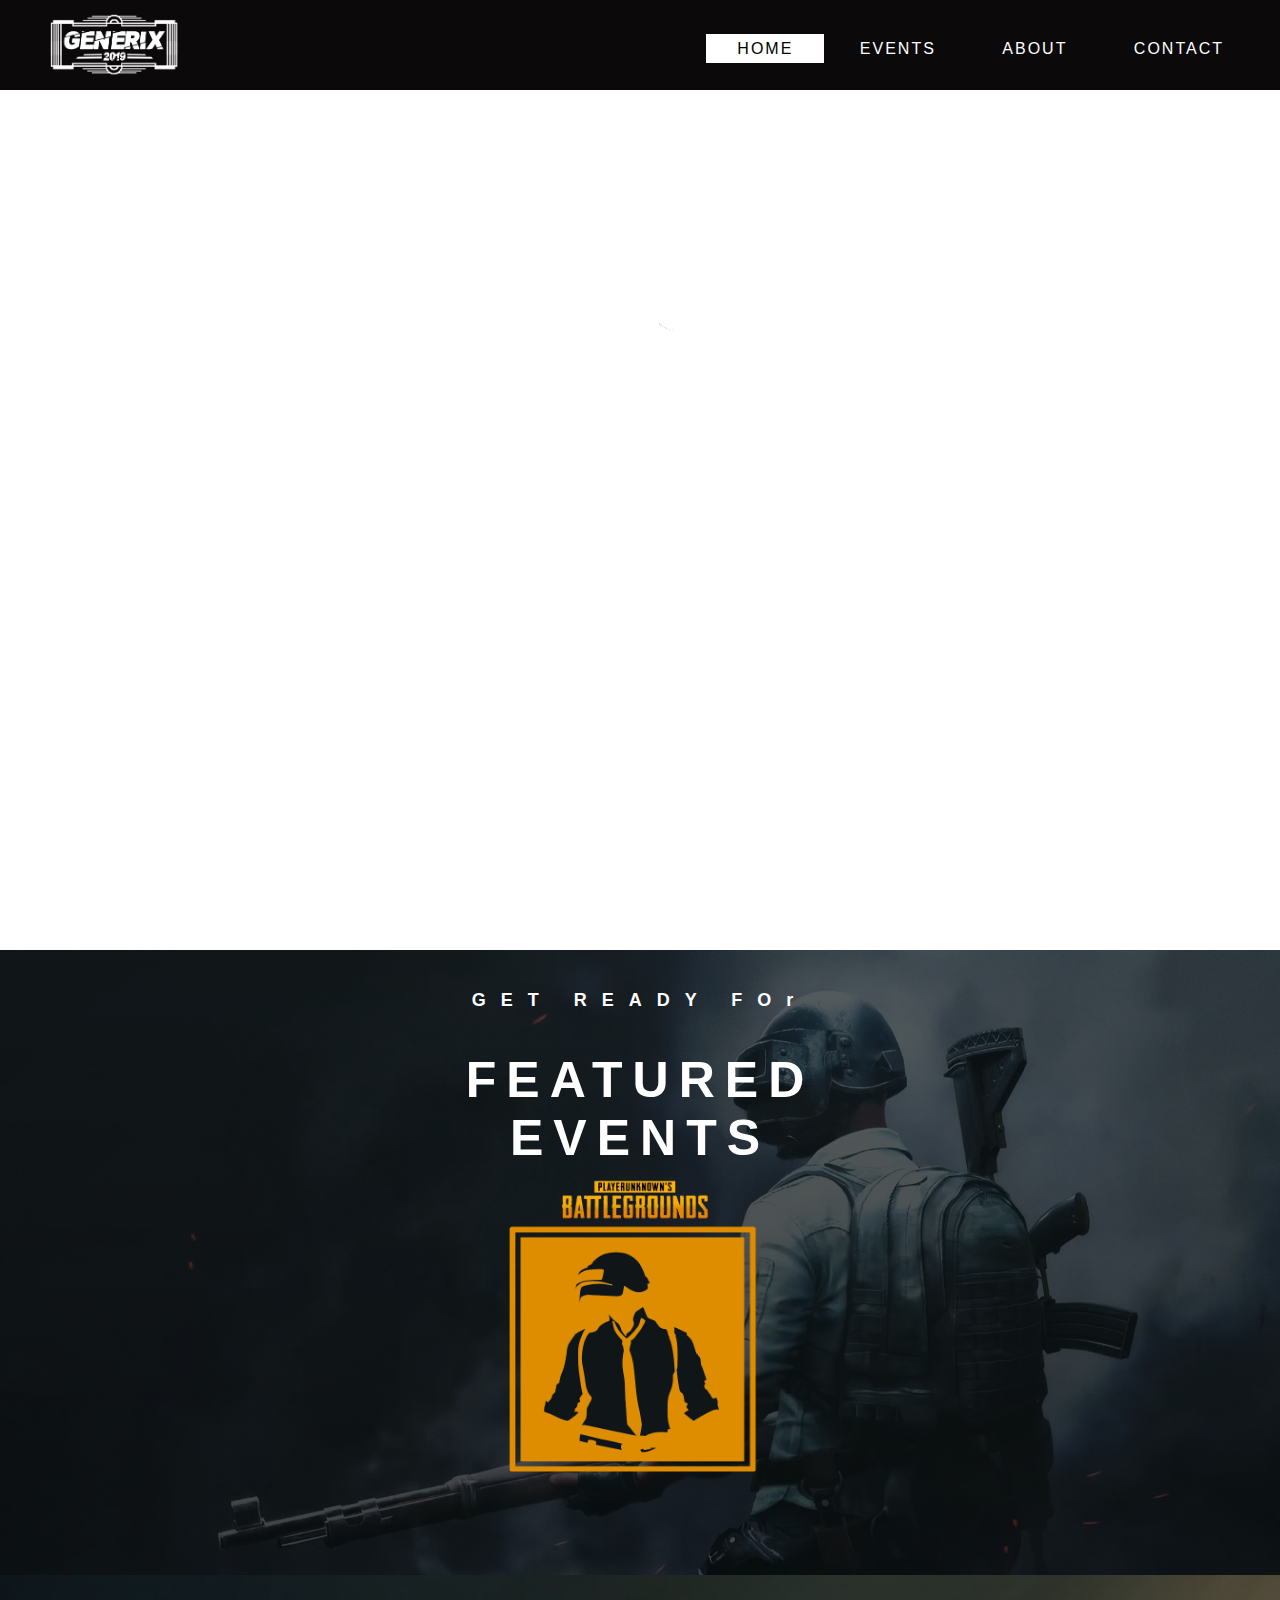
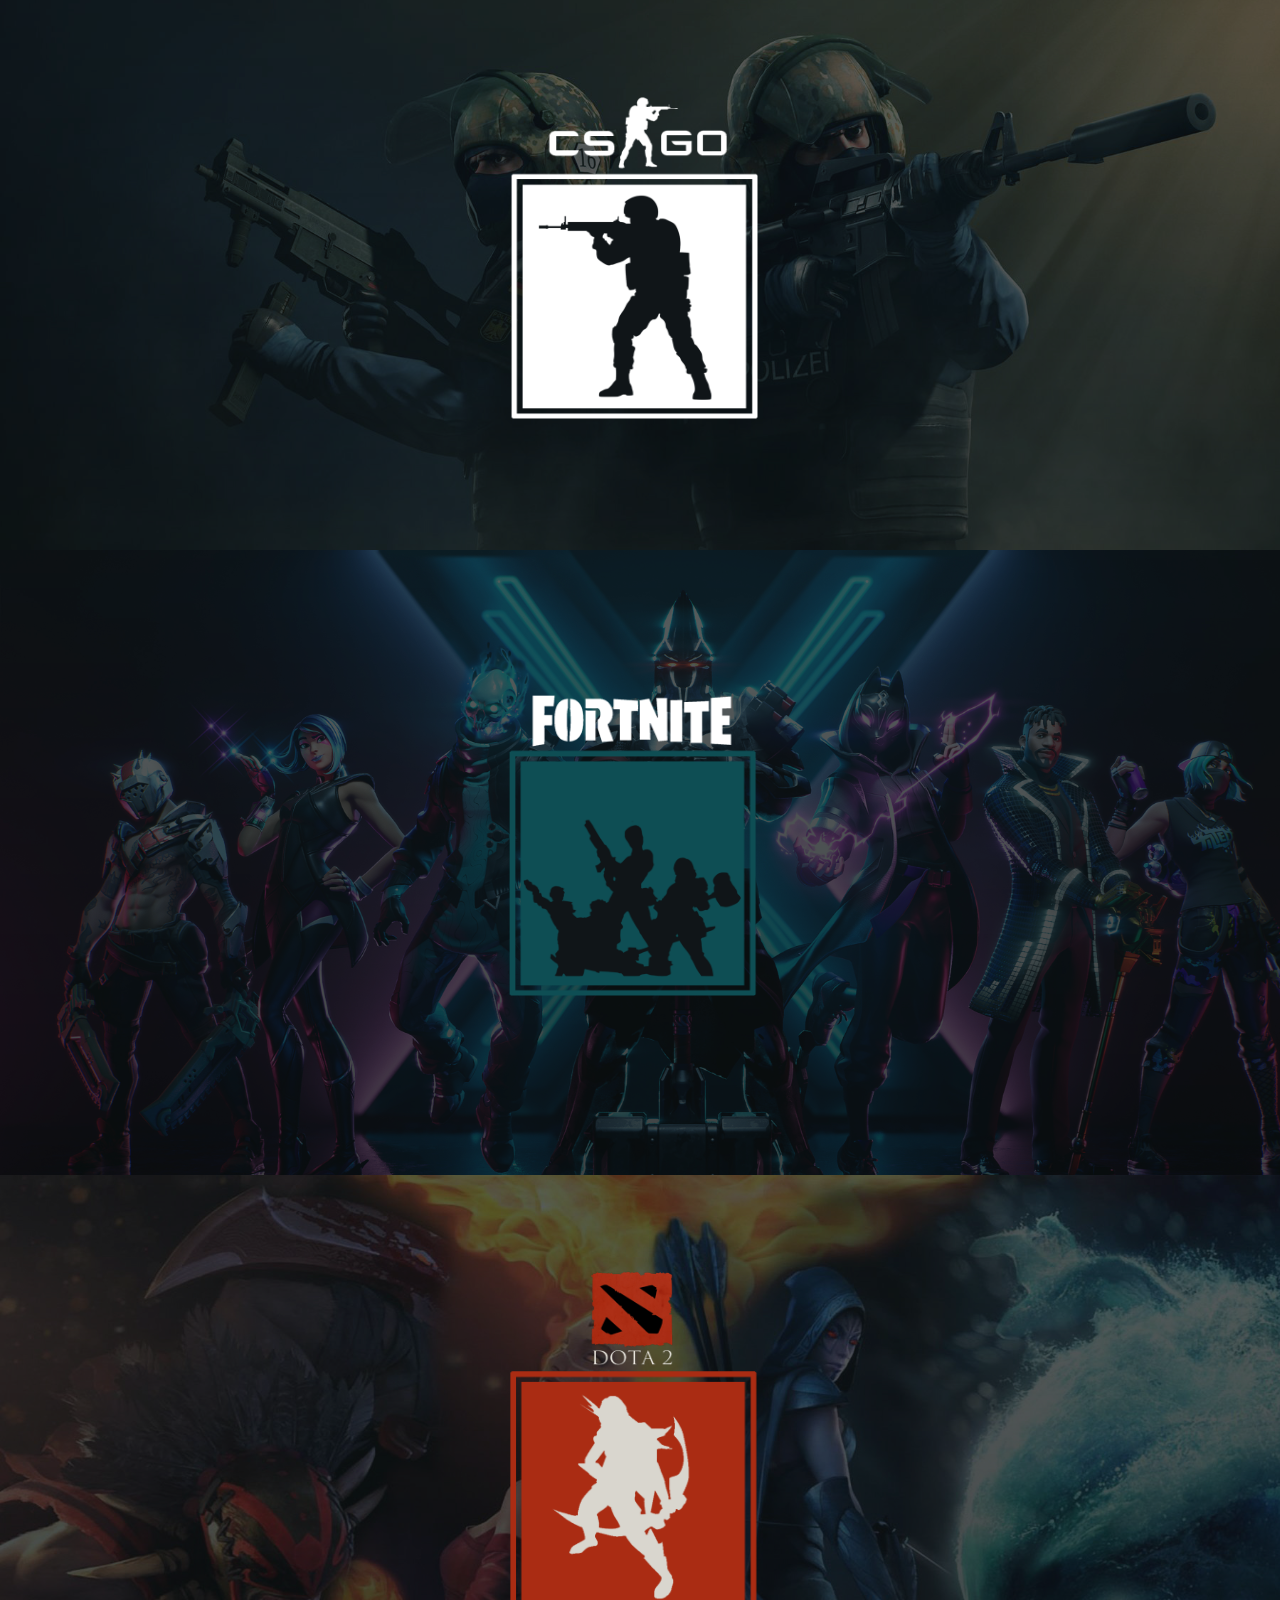
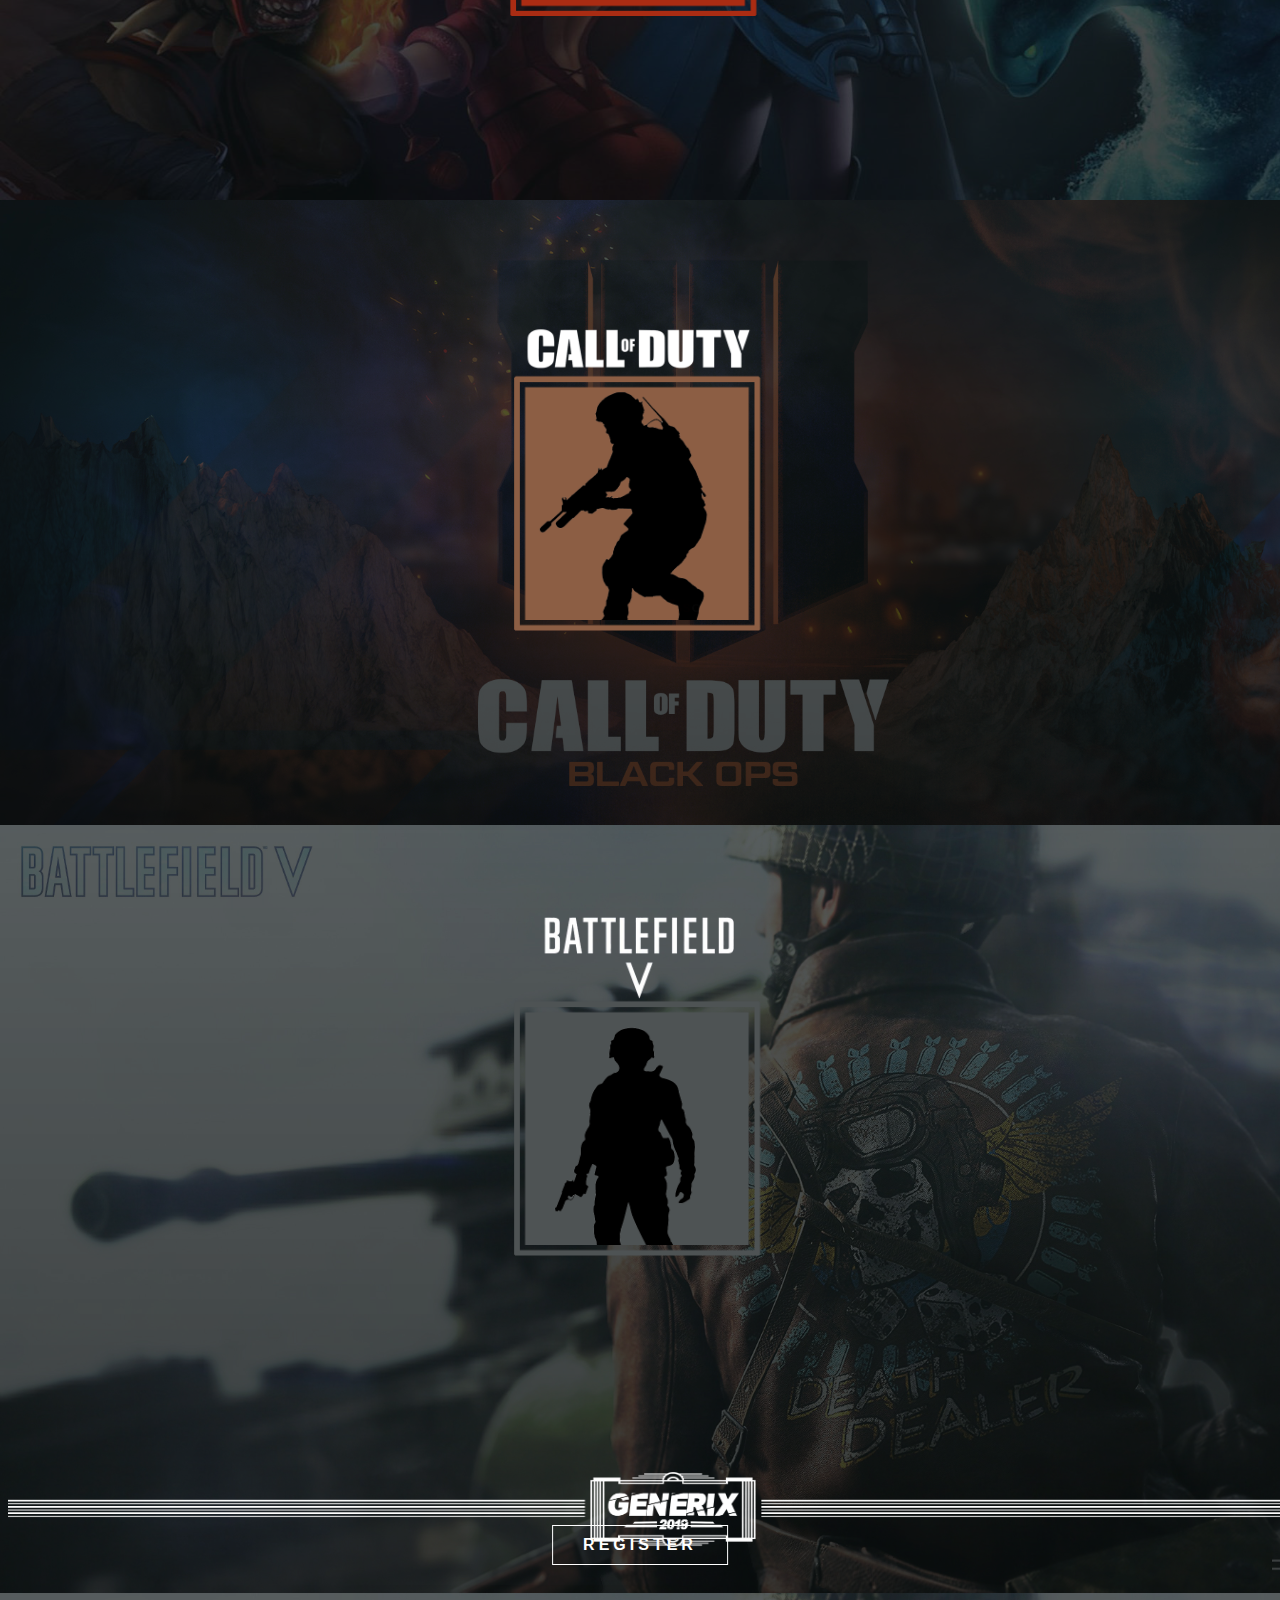
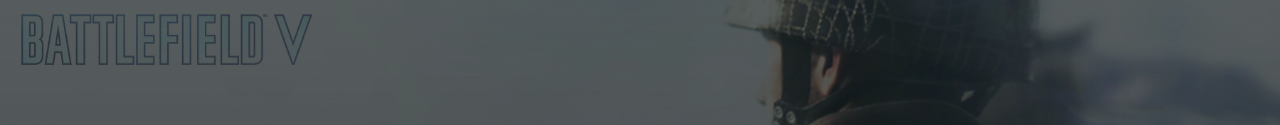
<file: index.html>
<html>
<head>
	<meta charset="utf-8">
	<title> GENERIX </title>
	<link rel="stylesheet" type="text/css" href="css/style.css">
</head>
<body>
	<header>
		<div class="main">
			<div class="logo">
				<img src="newlogo.png">
			</div>
			
			<nav>
				<ul>
					<li class="active"><a href="#">HOME</a></li>
					<li><a href="index2nd.html">EVENTS</a></li>
					<li><a href="index2nd.html">ABOUT</a></li>
					<li><a href="index2nd.html">CONTACT</a></li>
				</ul>
			</nav>
		</div>
		
		<div class="title">
			<img src="logo2.png">
		</div>
		
		<div class="button">
			<a href="index3.html" class="btn">WATCH VIDEO</a>
			<a href="index2nd.html" class="btn">REGISTER NOW</a>
		</div>
		
		<div class="view">
			<h4> VIEW MORE </h4>
		</div>
		
		<div class="scrolldown">
			<span></span>
			<span></span>
			<span></span>
		</div>
		
		<div class="slider">
			<div class="load">
			</div>
		</div>
		
		<div class="text2">
			<h2> GET READY FOr</h2>
			<h1> FEATURED </br> EVENTS</h1>
			<img src="pubg.png" height="350px" width="650px">
			<a href="index2nd.html">REGISTER</a>
		</div>
		
		<div class="text3">
			<h2>-------</h2>
			<img src="csgo.png" height="350px" width="650px">
			<a href="index2nd.html">REGISTER</a>
		</div>
		
		<div class="text4">
			<h2>-------</h2>
			<img src="fortnite.png" height="350px" width="650px">
			<a href="index2nd.html">REGISTER</a>
		</div>
		
		<div class="text5">
			<h2>-------</h2>
			<img src="dota.png" height="350px" width="650px">
			<a href="index2nd.html">REGISTER</a>
		</div>
		
		<div class="text6">
			<h2>-------</h2>
			<img src="fifa.png" height="350px" width="650px">
			<a href="index2nd.html">REGISTER</a>
		</div>
		
		<div class="text7">
			<h2>-------</h2>
			<img src="cod.png" height="350px" width="650px">
			<a href="index2nd.html">REGISTER</a>
		</div>
		
		<div class="text8">
			<h2>-------</h2>
			<img src="bf5.png" height="350px" width="650px">
			<a href="index2nd.html">REGISTER</a>
		</div>
		
		<div class="btlogo">
			<img src="logo3.png" height="90px" width="1340px">
		</div>
		
		<div class="footer">
			<img src="footer.png" height="400px" width="1374px">
		</div>
		
		
	</header>
</body>
</html>
</file>
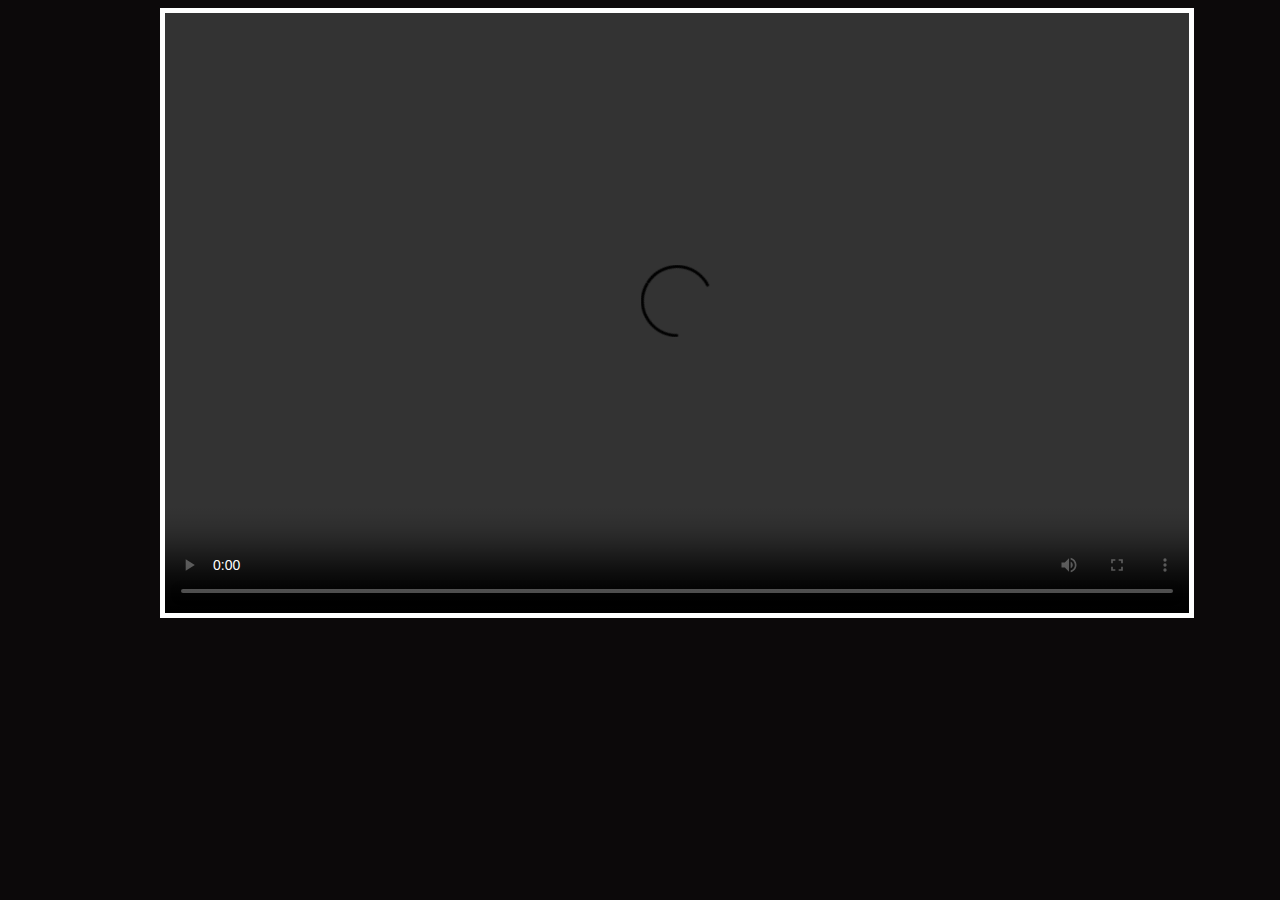
<file: index3.html>
<!DOCTYPE html>
<html>
<head>
	<title>GENERIX VIDEO</title>
</head>
<style>
	body{
		margin-left:160px;
		padding:0;
		background-color:#0C090A;
	}
	video{
		border:5px solid white;
	}
	
</style>

<body>
	<video width="1024" height="600" controls>
		<source src="generix.mp4" type="video/mp4">
	</video>
</body>
</html>
</file>
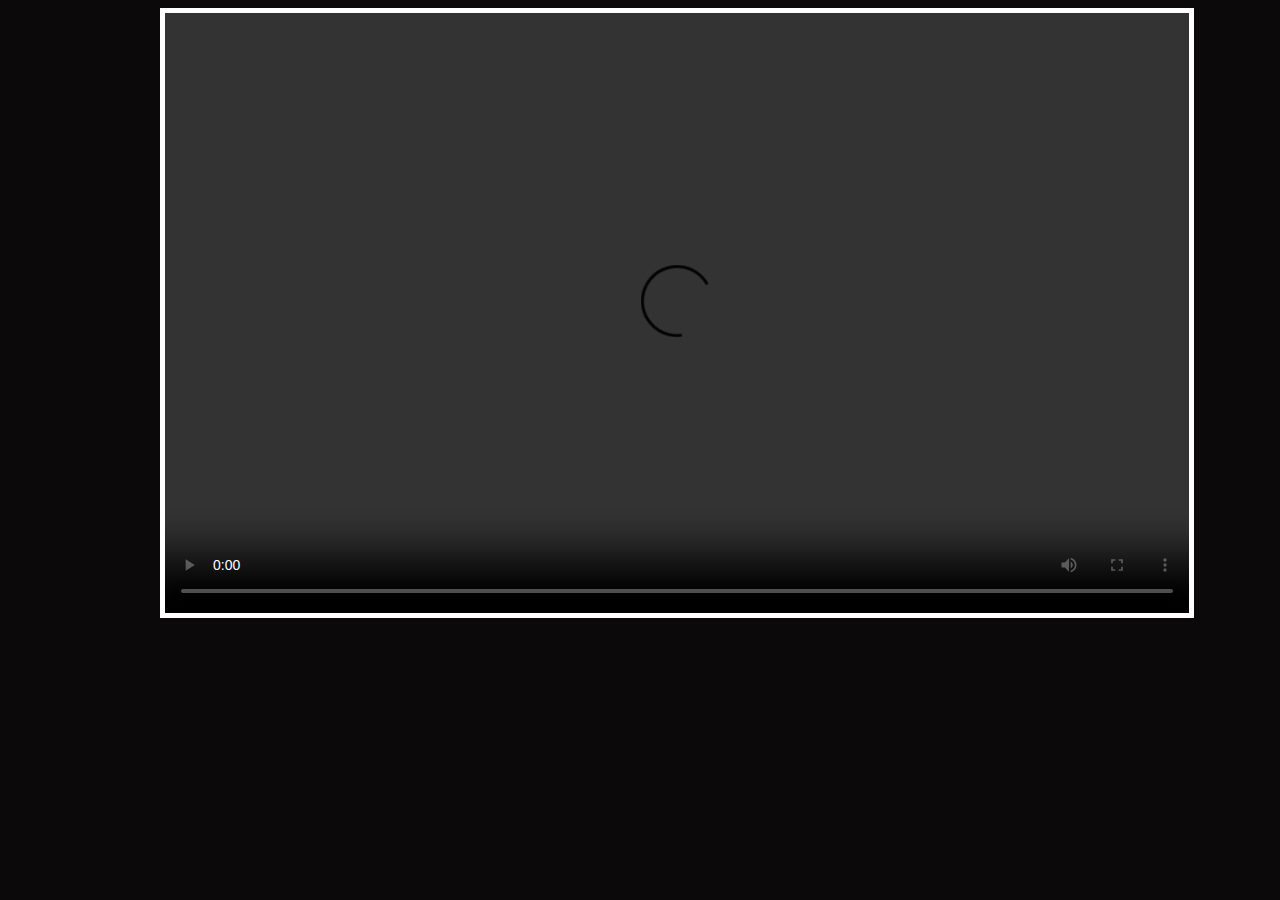
<file: video.html>
<!DOCTYPE html>
<html>
<head>
	<title>GENERIX VIDEO</title>
</head>
<style>
	body{
		margin-left:160px;
		padding:0;
		background-color:#0C090A;
	}
	video{
		border:5px solid white;
	}
	
</style>

<body>
	<video width="1024" height="600" controls>
		<source src="generix.mp4" type="video/mp4">
	</video>
</body>
</html>
</file>
<file: css/style.css>
*{
	margin:0;
	padding:0;
	font-family: sans-serif;
}
.load{
	animation: slide 2s;
}
.slider{
	background-repeat:no-repeat;
	width:100%;
	height:100vh;
	background-size:cover;
	background-position:center;
	background-attachment:fixed;
	animation: slide 30s infinite;
}
#main{
	width:100%;
	height:100vh;
	background-size:cover;
}
nav{
	width:100%;
	height:90px;
	background-color:#0C090A;
}
nav ul{
	float:right;
	list-style-type: none;
	margin-top:40px;
	margin-right:25px;
}
nav ul li{
	display: inline-block;
}
nav ul li a{
	text-decoration:none;
	color:white;
	padding:5px 30px;
	border:1px solid transparent;
	transition:0.5s ease;
	letter-spacing:2px;
}
nav ul li a:hover{
	background-color:white;
	color:black;
}
ul li.active a{
	background-color:white;
	color:black;
}
.logo img{
	float: left;
	width: 170px;
	margin-top:-5px;
	margin-left:30px;
}
.title{
	position:absolute;
	width:200px;
	float:center;
	margin-left:-25px;
	margin-top:60px;
}
.button{
	position:absolute;
	top:60%;
	left:50%;
	transform: translate(-50%,-50%);
}
.btn{
	border:1px solid white;
	padding:10px 30px;
	color:white;
	text-decoration:none;
	transition:0.5s ease;
	font-family:sans-serif;
	font-weight:bold;
	letter-spacing:1px;
}
.btn:hover{
	background-color:white;
	color:black;
}
.view{
	position:absolute;
	top:80%;
	left:50%;
	transform: translate(-50%,-50%);
	color:white;
	letter-spacing:15px;
	font-size:25px;
	font-family:sans-serif;
}
.scrolldown{
	position:absolute;
	bottom: 70px;
	left:52%;
	width:90px;
	height:10px;
	transform: translateY(-80%) translateX(-50%) rotate(45deg);
}
.scrolldown span{
	position:absolute;
	top: 0;
	left: 0;
	display: block;
	width:50px;
	height:50px;
	border-bottom:1px solid white;
	border-right:1px solid white;
	animation: animate 1s linear infinite;
	opacity:0;
}
.scrolldown span:nth-child(1)
{
	transform: translate(-15px,-15px);
	animation-delay:-0.4s;
}
.scrolldown span:nth-child(2)
{
	transform: translate(0,0);
	animation-delay:-0.2s;
}
.scrolldown span:nth-child(3)
{
	transform: translate(15px,15px);
	animation-delay:0s;
}
@keyframes animate
{
	0%
	{
		top: -5px;
		left: -5px;
		opacity: 0;
	}
	25%
	{
		top: 0px;
		left: 0px;
		opacity: 1;
	}
	100%
	{
		top: 5px;
		left: 5px;
		opacity: 0;
	}
}


@keyframes slide
{
	0%
	{
		background-image:linear-gradient(rgba(0,0,0,0.4),rgba(0,0,0,0.6)), url(../dj10.jpg);
	}
	20%
	{
		background-image:linear-gradient(rgba(0,0,0,0.4),rgba(0,0,0,0.6)), url(../dj3.jpg);
	}
	20.01%
	{
		background-image:linear-gradient(rgba(0,0,0,0.4),rgba(0,0,0,0.6)), url(../dj8.jpg);
	}
	40%
	{
		background-image:linear-gradient(rgba(0,0,0,0.4),rgba(0,0,0,0.6)), url(../dj2.jpg);
	}
	40.01%
	{
		background-image:linear-gradient(rgba(0,0,0,0.4),rgba(0,0,0,0.6)), url(../dj6.jpg);
	}
	60%
	{
		background-image:linear-gradient(rgba(0,0,0,0.4),rgba(0,0,0,0.6)), url(../dj1.jpg);
	}
	60.01%
	{
		background-image:linear-gradient(rgba(0,0,0,0.4),rgba(0,0,0,0.6)), url(../dj7.jpg);
	}
	80%
	{
		background-image:linear-gradient(rgba(0,0,0,0.4),rgba(0,0,0,0.6)), url(../dj5.jpg);
	}
	80.01%
	{
		background-image:linear-gradient(rgba(0,0,0,0.4),rgba(0,0,0,0.6)), url(../dj4.jpg);
	}
	100%
	{
		background-image:linear-gradient(rgba(0,0,0,0.4),rgba(0,0,0,0.6)), url(../dj9.jpg);
	}
}




.text2{
	position:absolute;
	margin-top:-40px;
	height:100vh;
	width:100%;
	text-align:center;
	color:white;
	background-image:linear-gradient(rgba(0,0,0,0.4),rgba(0,0,0,0.6)), url(../dj3.jpg);
	background-size:1366px 768px;
}
.text2 h2{
	margin-top:40px;
	font-family:sans-serif;
	letter-spacing:15px;
	font-size:18px;
}
.text2 h1{
	margin-top:40px;
	font-family:sans-serif;
	font-size:50px;
	letter-spacing:10px;
}
.text2 img{
	position:absolute;
	float:center;
	margin-left:-335px;
	margin-top:-10px;
}
.text2 a{
	position:absolute;
	top:90%;
	left:49.5%;
	transform: translate(-50%,-50%);
	color:white;
	border:1px solid white;
	padding:10px 30px;
	text-decoration:none;
	font-family:sans-serif;
	letter-spacing:4px;
	transition:0.5s ease;
	font-weight:bold;
}
.text2 a:hover{
	border:1px solid #DE8D00;
	background-color:#DE8D00;
	color:black;
}





.text3{
	position:absolute;
	margin-top:585px;
	height:100vh;
	width:100%;
	text-align:center;
	color:white;
	background-image:linear-gradient(rgba(0,0,0,0.4),rgba(0,0,0,0.6)), url(../dj6.jpg);
	background-size:1366px 768px;
}
.text3 h2{
	margin-top:40px;
	font-family:sans-serif;
	font-size:1px;
	letter-spacing:10px;
}
.text3 img{
	position:absolute;
	float:center;
	margin-left:-335px;
	margin-top:70px;
}
.text3 a{
	position:absolute;
	top:80%;
	left:49.5%;
	transform: translate(-50%,-50%);
	color:white;
	border:1px solid white;
	padding:10px 30px;
	text-decoration:none;
	font-family:sans-serif;
	letter-spacing:4px;
	transition:0.5s ease;
	font-weight:bold;
}
.text3 a:hover{
	border:1px solid white;
	background-color:white;
	color:black;
}




.text4{
	position:absolute;
	margin-top:1160px;
	height:100vh;
	width:100%;
	text-align:center;
	color:white;
	background-image:linear-gradient(rgba(0,0,0,0.4),rgba(0,0,0,0.6)), url(../dj4.jpg);
	background-size:1366px 768px;
}
.text4 h2{
	margin-top:40px;
	font-family:sans-serif;
	font-size:1px;
	letter-spacing:10px;
}
.text4 img{
	position:absolute;
	float:center;
	margin-left:-335px;
	margin-top:90px;
}
.text4 a{
	position:absolute;
	top:80%;
	left:49.5%;
	transform: translate(-50%,-50%);
	color:white;
	border:1px solid white;
	padding:10px 30px;
	text-decoration:none;
	font-family:sans-serif;
	letter-spacing:4px;
	transition:0.5s ease;
	font-weight:bold;
}
.text4 a:hover{
	border:1px solid #ee7fc3;
	background-color: #ee7fc3;
	color:black;
}




.text5{
	position:absolute;
	margin-top:1785px;
	height:100vh;
	width:100%;
	text-align:center;
	color:white;
	background-image:linear-gradient(rgba(0,0,0,0.4),rgba(0,0,0,0.6)), url(../dj7.jpg);
	background-size:1366px 768px;
}
.text5 h2{
	margin-top:40px;
	font-family:sans-serif;
	font-size:1px;
	letter-spacing:10px;
}
.text5 img{
	position:absolute;
	float:center;
	margin-left:-340px;
	margin-top:50px;
}
.text5 a{
	position:absolute;
	top:80%;
	left:49.5%;
	transform: translate(-50%,-50%);
	color:white;
	border:1px solid white;
	padding:10px 30px;
	text-decoration:none;
	font-family:sans-serif;
	letter-spacing:4px;
	transition:0.5s ease;
	font-weight:bold;
}
.text5 a:hover{
	border:1px solid #aa2c13;
	background-color: #aa2c13;
	color: black;
}





.text6{
	position:absolute;
	margin-top:2410px;
	height:100vh;
	width:100%;
	text-align:center;
	color:white;
	background-image:linear-gradient(rgba(0,0,0,0.4),rgba(0,0,0,0.6)), url(../dj5.jpg);
	background-size:1366px 768px;
}
.text6 h2{
	margin-top:40px;
	font-family:sans-serif;
	font-size:1px;
	letter-spacing:10px;
}
.text6 img{
	position:absolute;
	float:center;
	margin-left:-340px;
	margin-top:50px;
}
.text6 a{
	position:absolute;
	top:80%;
	left:50%;
	transform: translate(-50%,-50%);
	color:white;
	border:1px solid white;
	padding:10px 30px;
	text-decoration:none;
	font-family:sans-serif;
	letter-spacing:4px;
	transition:0.5s ease;
	font-weight:bold;
}
.text6 a:hover{
	border:1px solid #576e0f;
	background-color: #576e0f;
	color: black;
}




.text7{
	position:absolute;
	margin-top:2410px;
	height:100vh;
	width:100%;
	text-align:center;
	color:white;
	background-image:linear-gradient(rgba(0,0,0,0.4),rgba(0,0,0,0.6)), url(../dj8.jpg);
	background-size:1366px 768px;
}
.text7 h2{
	margin-top:40px;
	font-family:sans-serif;
	font-size:1px;
	letter-spacing:10px;
}
.text7 img{
	position:absolute;
	float:center;
	margin-left:-340px;
	margin-top:50px;
}
.text7 a{
	position:absolute;
	top:80%;
	left:50%;
	transform: translate(-50%,-50%);
	color:white;
	border:1px solid white;
	padding:10px 30px;
	text-decoration:none;
	font-family:sans-serif;
	letter-spacing:4px;
	transition:0.5s ease;
	font-weight:bold;
}
.text7 a:hover{
	border:1px solid #8c5e44;
	background-color: #8c5e44;
	color: black;
}





.text8{
	position:absolute;
	margin-top:3035px;
	height:100vh;
	width:100%;
	text-align:center;
	color:white;
	background-image:linear-gradient(rgba(0,0,0,0.4),rgba(0,0,0,0.6)), url(../dj9.jpg);
	background-size:1366px 768px;
}
.text8 h2{
	margin-top:40px;
	font-family:sans-serif;
	font-size:1px;
	letter-spacing:10px;
}
.text8 img{
	position:absolute;
	float:center;
	margin-left:-340px;
	margin-top:50px;
}
.text8 a{
	position:absolute;
	top:80%;
	left:50%;
	transform: translate(-50%,-50%);
	color:white;
	border:1px solid white;
	padding:10px 30px;
	text-decoration:none;
	font-family:sans-serif;
	letter-spacing:4px;
	transition:0.5s ease;
	font-weight:bold;
}
.text8 a:hover{
	border:1px solid #4e5354;
	background-color: #4e5354;
	color: black;
}





.footer{
	margin-top:3332.5px;
	height:50vh;
	width:100%;
	text-align:right;
	color:white;
}
.footer img{
	float:center;
	margin-left:-700px;
	margin-top:50px;
}


.btlogo{
	position:absolute;
	width:100px;
	margin-left:8px;
	margin-top:3675px;
}
</file>
